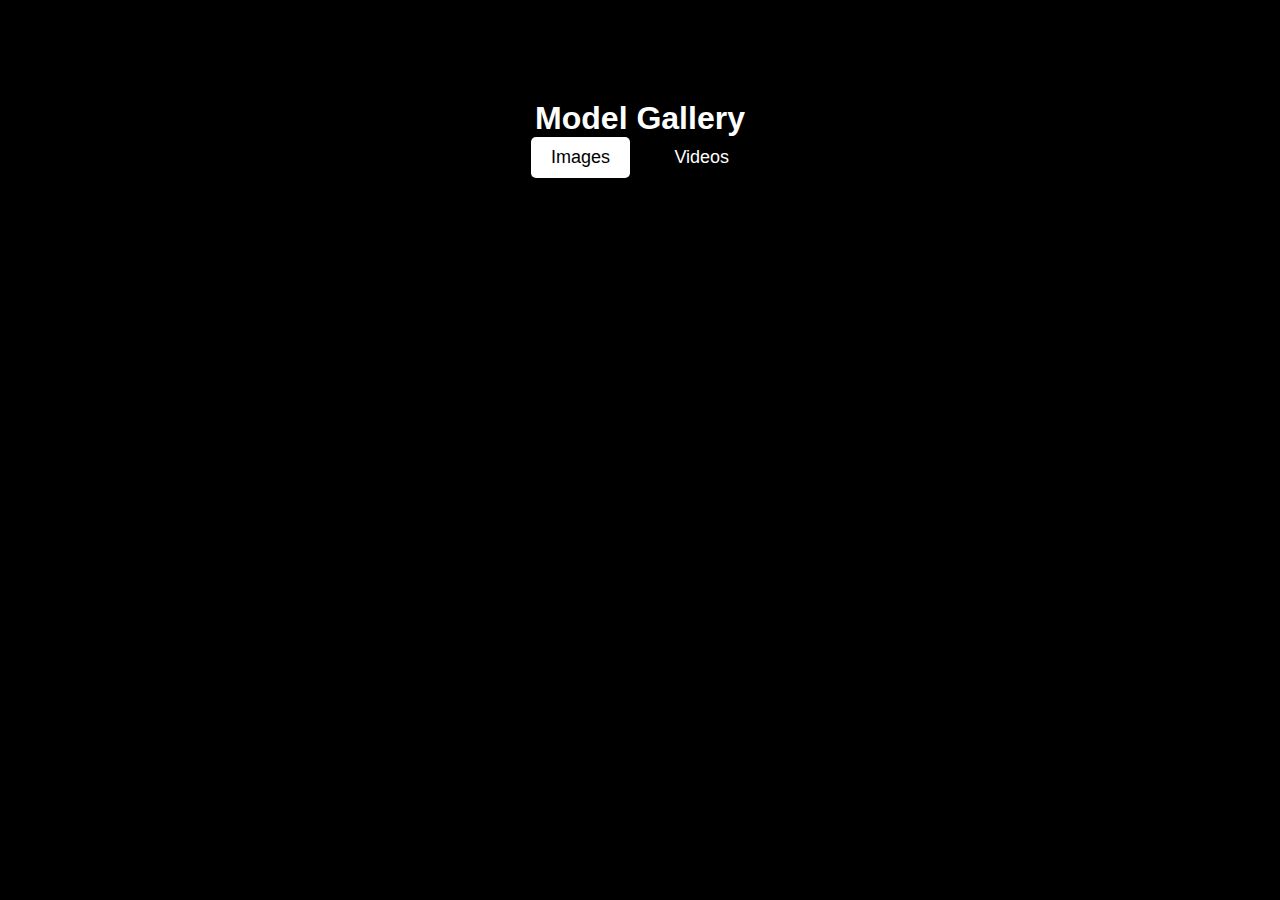
<file: model.html>
<!DOCTYPE html>
<html lang="en">
<head>
    <meta charset="UTF-8">
    <meta name="viewport" content="width=device-width, initial-scale=1.0">
    <title>Model Gallery</title>
    <link rel="stylesheet" href="css/style.css">
</head>
<body onload="loadModelGallery()">

    <div class="model-gallery">
        <h1 id="model-name">Model Gallery</h1>

        <!-- Toggle buttons for switching between images and videos -->
        <div class="toggle-buttons">
            <button id="images-btn" class="active" onclick="toggleGallery('images')">Images</button>
            <button id="videos-btn" onclick="toggleGallery('videos')">Videos</button>
        </div>

        <!-- Model's image or video gallery -->
        <div id="gallery" class="gallery">
            <!-- Images or videos will be inserted here dynamically -->
        </div>
    </div>

    <script src="js/script.js"></script>
</body>
</html>
</file>
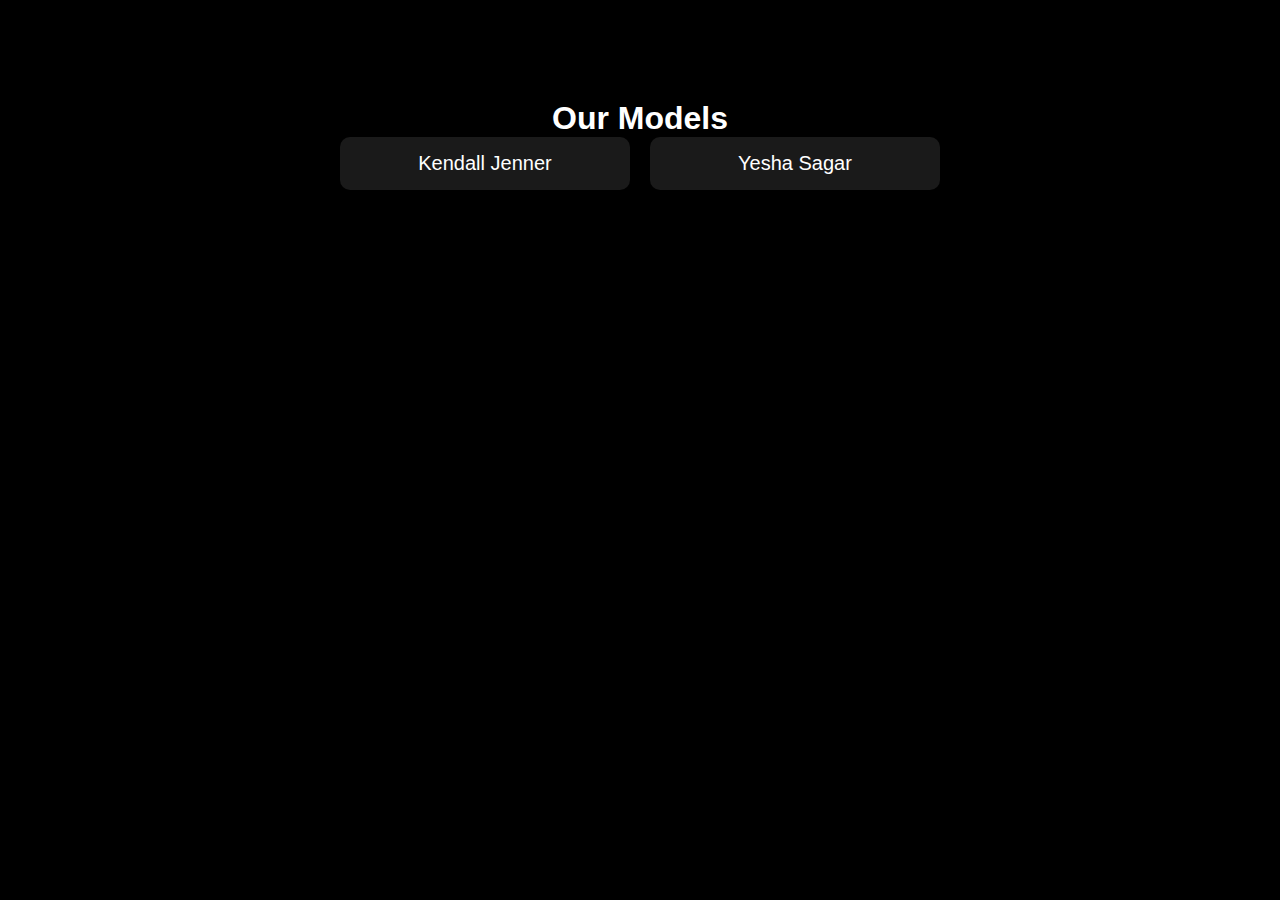
<file: models.html>
<!DOCTYPE html>
<html lang="en">
<head>
    <meta charset="UTF-8">
    <meta name="viewport" content="width=device-width, initial-scale=1.0">
    <title>Models</title>
    <link rel="stylesheet" href="css/style.css">
</head>
<body>

    <div class="models-container">
        <h1>Our Models</h1>
        <div id="models-grid" class="models-grid">
            <!-- Models will be inserted here dynamically -->
        </div>
    </div>

    <script src="js/script.js"></script>
    <script>
        // Call the function to load models on page load
        loadModels();
    </script>
</body>
</html>
</file>
<file: css/style.css>
/* Reset default styles */
* {
    margin: 0;
    padding: 0;
    box-sizing: border-box;
    font-family: Arial, sans-serif;
}

/* Dark background for the overall site */
body {
    background-color: black;
    color: white;
}

/* Hero section (fullscreen background image) */
.hero {
    min-height: 100vh;
    background: url('https://akns-images.eonline.com/eol_images/Entire_Site/2023213/rs_1024x759-230313181229-kendall-3.jpg?fit=around%7C1024:760&output-quality=90&crop=1024') 
                no-repeat center center/cover;
    display: flex;
    flex-direction: column;
    justify-content: center;
    align-items: center;
    text-align: center;
    position: relative;
    overflow: hidden;
}

/* Navigation bar */
nav {
    position: absolute;
    top: 20px;
    right: 20px;
    background: rgba(0, 0, 0, 0.7);
    padding: 10px 20px;
    border-radius: 10px;
}

nav ul {
    list-style: none;
    display: flex;
    gap: 15px;
}

nav ul li {
    display: inline;
}

nav ul li a {
    color: white;
    text-decoration: none;
    font-size: 18px;
    font-weight: bold;
    padding: 8px 12px;
    border-radius: 5px;
    transition: 0.3s;
}

nav ul li a:hover {
    background: white;
    color: black;
}

/* Hero text (Welcome message) */
.hero-text {
    background: rgba(0, 0, 0, 0.5);
    padding: 20px;
    border-radius: 10px;
}

.hero-text h1 {
    font-size: 40px;
}

/* Models Page Styling */
.models-container {
    text-align: center;
    margin-top: 100px;
}

.models-grid {
    display: grid;
    grid-template-columns: repeat(auto-fit, minmax(150px, 1fr));
    gap: 20px;
    max-width: 600px;
    margin: auto;
}

.model-box {
    background: rgba(255, 255, 255, 0.1);
    color: white;
    padding: 15px;
    font-size: 20px;
    text-align: center;
    text-decoration: none;
    border-radius: 10px;
    transition: 0.3s;
}

.model-box:hover {
    background: white;
    color: black;
}

/* Model Gallery Page Styling */
.model-gallery {
    text-align: center;
    margin-top: 100px;
}

.toggle-buttons {
    margin-bottom: 20px;
}

.toggle-buttons button {
    background-color: rgba(0, 0, 0, 0.5);
    color: white;
    padding: 10px 20px;
    border-radius: 5px;
    font-size: 18px;
    cursor: pointer;
    border: none;
    margin: 0 10px;
    transition: 0.3s;
}

.toggle-buttons button.active {
    background-color: white;
    color: black;
}

/* Gallery Grid */
.gallery {
    display: grid;
    grid-template-columns: repeat(auto-fit, minmax(250px, 1fr));
    gap: 20px;
    max-width: 1000px;
    margin: auto;
}

.gallery img, .video-thumbnail {
    width: 100%;
    border-radius: 10px;
    cursor: pointer;
    transition: 0.3s;
    object-fit: cover;
}

.gallery img:hover, .video-thumbnail:hover {
    transform: scale(1.05);
}

/* Lightbox */
.lightbox {
    position: fixed;
    top: 0;
    left: 0;
    width: 100%;
    height: 100%;
    background: rgba(0, 0, 0, 0.8);
    display: flex;
    justify-content: center;
    align-items: center;
    z-index: 1000;
}

.lightbox-media {
    max-width: 100%;
    max-height: 100%;
    border-radius: 10px;
    object-fit: contain;
}

/* Close button */
.close {
    position: absolute;
    top: 10px;
    right: 10px;
    font-size: 40px;
    color: white;
    cursor: pointer;
}

/* Previous & Next Buttons (Invisible on mobile, larger for touch) */
.prev, .next {
    position: absolute;
    top: 50%;
    font-size: 30px;
    color: rgba(255, 255, 255, 0.7); /* Default color for non-mobile */
    cursor: pointer;
    padding: 40px 30px; /* Increased height and width */
    transform: translateY(-50%);
    background: rgba(0, 0, 0, 0.3); /* Semi-transparent background */
    border-radius: 50%;
    border: none;
    transition: background 0.3s, color 0.3s;
    display: block; /* Always visible on larger screens */
}

/* Make buttons invisible for mobile */
@media (max-width: 768px) {
    .prev, .next {
        background: transparent; /* Remove background on mobile */
        color: transparent; /* Make text/icons fully transparent */
        padding: 50px 40px; /* Larger hitbox for mobile */
        font-size: 40px; /* Bigger size for easier interaction */
        border: none; /* No border */
        opacity: 0; /* Fully hide buttons */
    }

    /* Ensure the buttons don't show up on hover */
    .prev:hover, .next:hover {
        background: transparent;
        color: transparent;
        opacity: 0; /* Keep invisible */
    }
}

/* Hover effects for non-mobile screens */
.prev:hover, .next:hover {
    background: rgba(0, 0, 0, 0.5); /* Slightly darker background on hover */
}

.prev { left: 10px; }
.next { right: 10px; }

/* Responsive styles for mobile */
@media (max-width: 768px) {
    .hero {
        min-height: 100vh;
        background-size: cover;
        padding: 20px;
    }

    .hero-text {
        width: 90%;
        padding: 15px;
    }

    .hero-text h1 {
        font-size: 24px;
        line-height: 1.3;
    }

    nav {
        top: 10px;
        right: 10px;
        padding: 8px 15px;
    }

    nav ul {
        gap: 10px;
    }

    nav ul li a {
        font-size: 16px;
        padding: 6px 10px;
    }
}

/* For very small screens (phones under 480px) */
@media (max-width: 480px) {
    .hero {
        min-height: 100vh;
        background-position: center;
        background-size: cover;
    }

    .hero-text h1 {
        font-size: 20px;
    }

    nav {
        padding: 5px 10px;
    }

    nav ul li a {
        font-size: 14px;
        padding: 5px 8px;
    }
}
</file>
